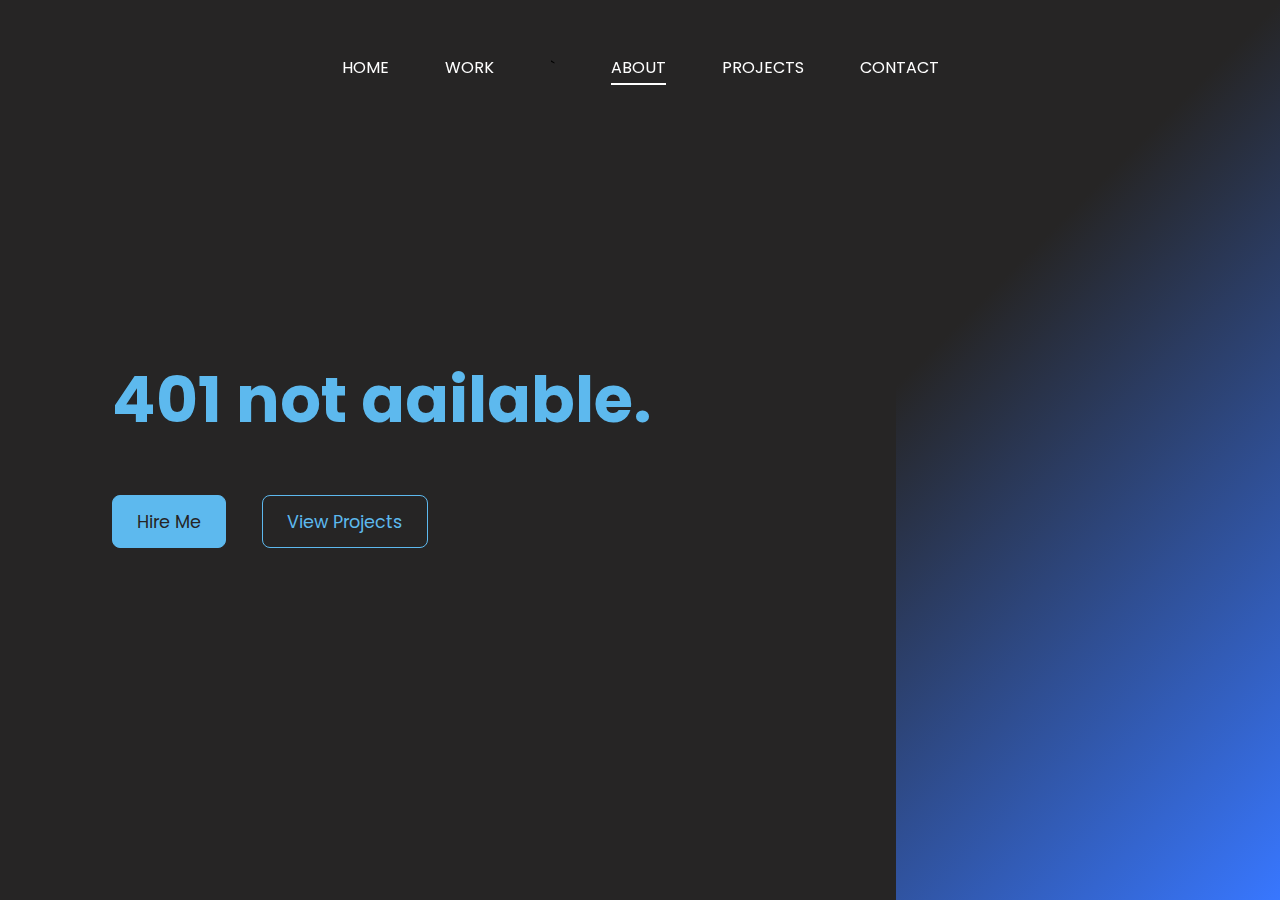
<file: about.html>
<html lang="en">
  <head>
    <meta charset="UTF-8" />
    <meta name="viewport" content="width=device-width, initial-scale=1.0" />
    <title>Portfolio website</title>
    <link rel="stylesheet" href="style.css" />
    <link
      rel="stylesheet"
      href="https://cdnjs.cloudflare.com/ajax/libs/font-awesome/6.5.1/css/all.min.css"
      integrity="sha512-DTOQO9RWCH3ppGqcWaEA1BIZOC6xxalwEsw9c2QQeAIftl+Vegovlnee1c9QX4TctnWMn13TZye+giMm8e2LwA=="
      crossorigin="anonymous"
      referrerpolicy="no-referrer"
    />
  </head>
  <body>
    <div class="portfolio-container">
      <ul class="navlist">
        <li><a href="index.html">home</a></li>
        <li>
          <a href="work.html">work</a>
        </li>
      `  <li><a href="about.html" class="active">about </a></li>
        <li><a href="projects.html">Projects</a></li>
        <li><a href="cotact.html">contact</a></li>
      </ul>

      <div class="left-container">
        <div class="icons">
          <a
            href="https://m.facebook.com/profile.php/?id=100066737268906"
            blank="_"
            ><i class="fa-brands fa-facebook-f"></i
          ></a>
          <a href="https://www.linkedin.com/in/prannav-lomash-0568102aa/"
            ><i class="fa-brands fa-linkedin"></i
          ></a>
          <a href="https://twitter.com/prannav_lomash">
            <i class="fa-brands fa-twitter"></i
          ></a>
          <a href="https://www.instagram.com/_prannav__/">
            <i class="fa-brands fa-instagram"></i
          ></a>
        </div>
        <div class="content">
       
          <h1>401 not aailable.</h1>
          <p class="detail">  
            <!-- hi my name is prannav  -->
          </p>
          <div class="butt">
            <button>Hire Me</button>
            <button>View Projects</button>
          </div>
        </div>
      </div>
      <div class="right-container"></div>
      <div class="design">
        <div class=""></div>
        <div class=""></div>
      </div>
    </div>
  </body>
</html>
</file>
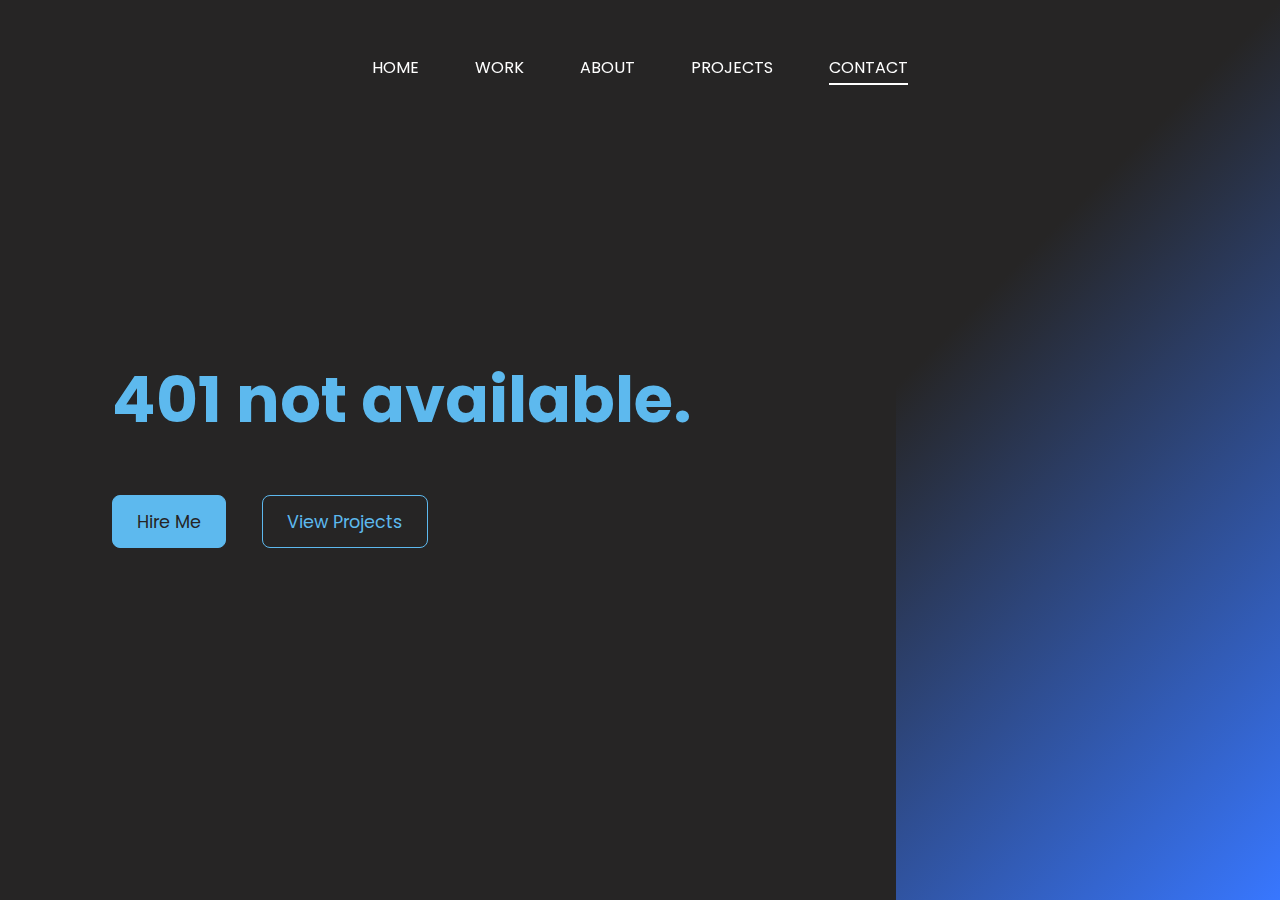
<file: cotact.html>
<html lang="en">
  <head>
    <meta charset="UTF-8" />
    <meta name="viewport" content="width=device-width, initial-scale=1.0" />
    <title>Portfolio website</title>
    <link rel="stylesheet" href="style.css" />
    <link
      rel="stylesheet"
      href="https://cdnjs.cloudflare.com/ajax/libs/font-awesome/6.5.1/css/all.min.css"
      integrity="sha512-DTOQO9RWCH3ppGqcWaEA1BIZOC6xxalwEsw9c2QQeAIftl+Vegovlnee1c9QX4TctnWMn13TZye+giMm8e2LwA=="
      crossorigin="anonymous"
      referrerpolicy="no-referrer"
    />
  </head>
  <body>
    <div class="portfolio-container">
      <ul class="navlist">
        <li><a href="index.html">home</a></li>
        <li>
          <a href="work.html">work</a>
        </li>
        <li><a href="about.html">about </a></li>
        <li><a href="projects.html">Projects</a></li>
        <li><a href="cotact.html" class="active" >contact</a></li>
      </ul>

      <div class="left-container">
        <div class="icons">
          <a
            href="https://m.facebook.com/profile.php/?id=100066737268906"
            blank="_"
            ><i class="fa-brands fa-facebook-f"></i
          ></a>
          <a href="https://www.linkedin.com/in/prannav-lomash-0568102aa/"
            ><i class="fa-brands fa-linkedin"></i
          ></a>
          <a href="https://twitter.com/prannav_lomash">
            <i class="fa-brands fa-twitter"></i
          ></a>
          <a href="https://www.instagram.com/_prannav__/">
            <i class="fa-brands fa-instagram"></i
          ></a>
        </div>
        <div class="content">
       
          <h1>401 not available.</h1>
          <p class="detail">  
            <!-- hi my name is prannav  -->
          </p>
          <div class="butt">
            <button>Hire Me</button>
            <button>View Projects</button>
          </div>
        </div>
      </div>
      <div class="right-container"></div>
      <div class="design">
        <div class=""></div>
        <div class=""></div>
      </div>
    </div>
  </body>
</html>
</file>
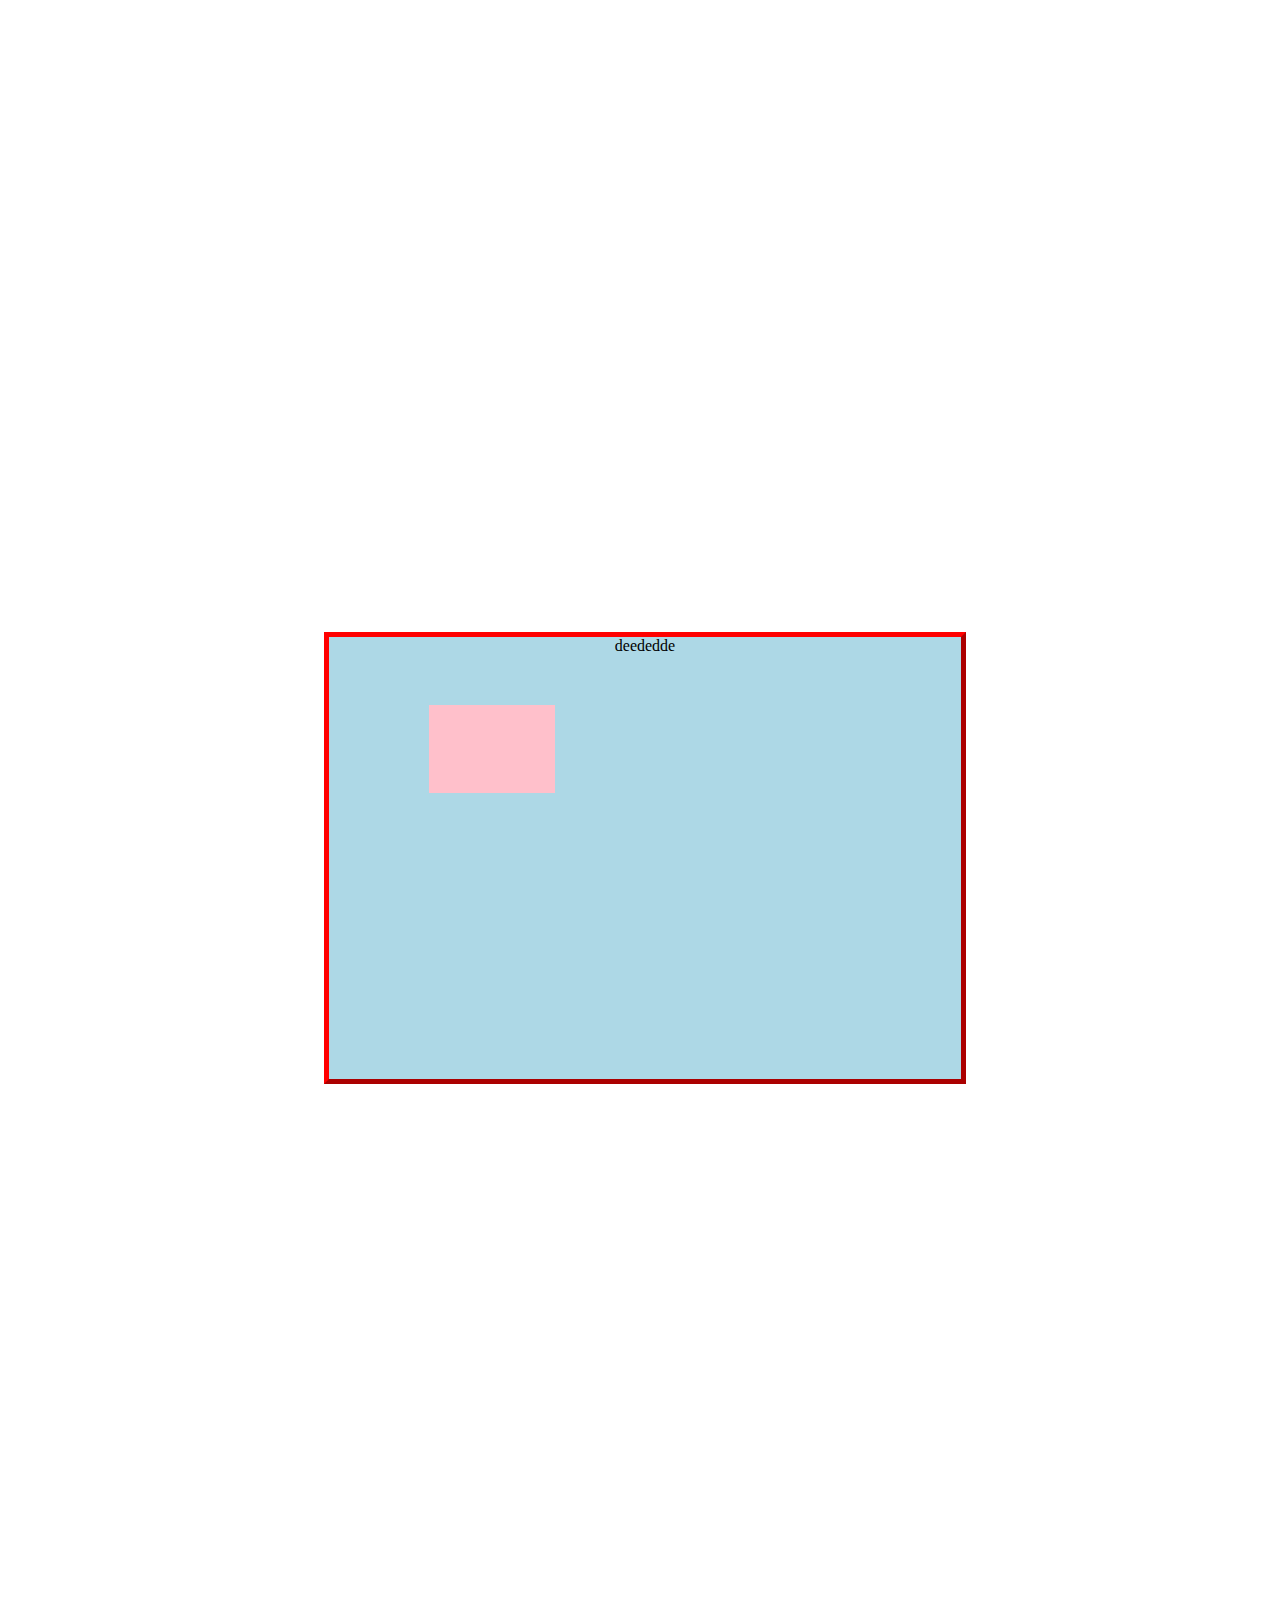
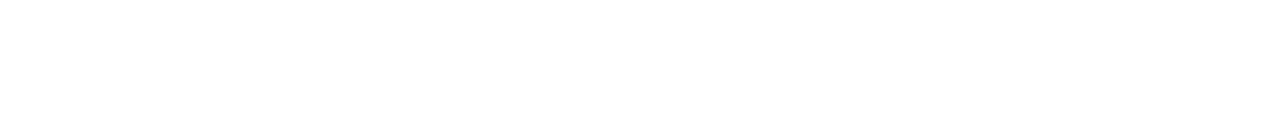
<file: fk.html>
<html lang="en">
<head>
    <meta charset="UTF-8">
    <meta name="viewport" content="width=device-width, initial-scale=1.0">
    <title>Document</title>
</head>
<body>
    <div  style = "border: 5px outset red;
    height: 50%;
    width: 50%;

    margin-top: 50%;
margin-left: 25%;
margin-bottom: 50%;
margin-right: 50%;
    background-color: lightblue;
    text-align: center ;"
    >
       deededde
       <div style="border: 2px blue ;
       margin-top: 50px;
        margin-left:100px ;
       height:20%;
       width:20%;
       background-color: pink;"></div>
  </div>

 
 
</body>
</html>
</file>
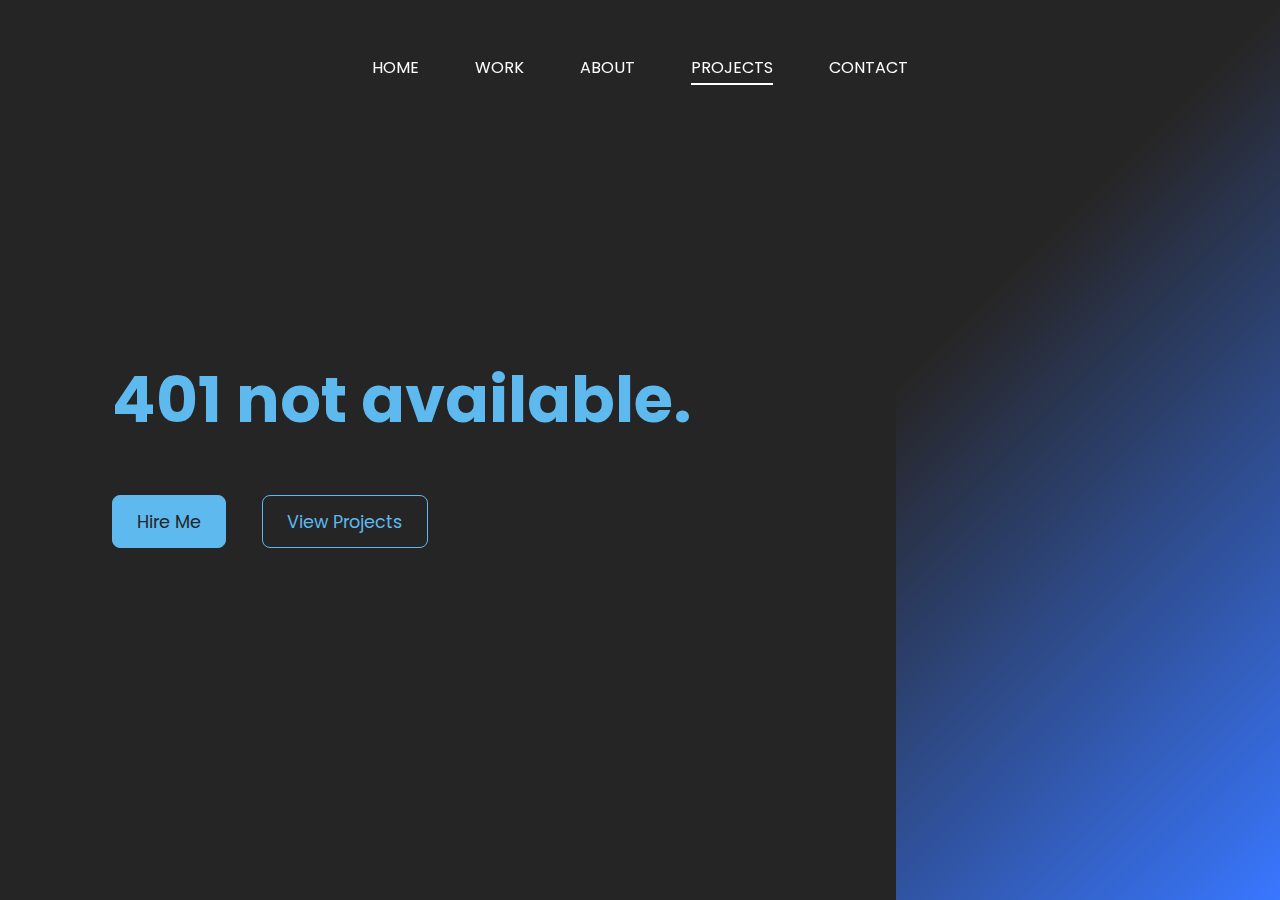
<file: projects.html>
<html lang="en">
  <head>
    <meta charset="UTF-8" />
    <meta name="viewport" content="width=device-width, initial-scale=1.0" />
    <title>Portfolio website</title>
    <link rel="stylesheet" href="style.css" />
    <link
      rel="stylesheet"
      href="https://cdnjs.cloudflare.com/ajax/libs/font-awesome/6.5.1/css/all.min.css"
      integrity="sha512-DTOQO9RWCH3ppGqcWaEA1BIZOC6xxalwEsw9c2QQeAIftl+Vegovlnee1c9QX4TctnWMn13TZye+giMm8e2LwA=="
      crossorigin="anonymous"
      referrerpolicy="no-referrer"
    />
  </head>
  <body>
    <div class="portfolio-container">
      <ul class="navlist">
        <li><a href="index.html">home</a></li>
        <li>
          <a href="work.html">work</a>
        </li>
        <li><a href="about.html">about </a></li>
        <li><a href="projects.html" class="active">Projects</a></li>
        <li><a href="cotact.html">contact</a></li>
      </ul>

      <div class="left-container">
        <div class="icons">
          <a
            href="https://m.facebook.com/profile.php/?id=100066737268906"
            blank="_"
            ><i class="fa-brands fa-facebook-f"></i
          ></a>
          <a href="https://www.linkedin.com/in/prannav-lomash-0568102aa/"
            ><i class="fa-brands fa-linkedin"></i
          ></a>
          <a href="https://twitter.com/prannav_lomash">
            <i class="fa-brands fa-twitter"></i
          ></a>
          <a href="https://www.instagram.com/_prannav__/">
            <i class="fa-brands fa-instagram"></i
          ></a>
        </div>
        <div class="content">
       
          <h1>401 not available.</h1>
          <p class="detail">  
            <!-- hi my name is prannav  -->
          </p>
          <div class="butt">
            <button>Hire Me</button>
            <button>View Projects</button>
          </div>
        </div>
      </div>
      <div class="right-container"></div>
      <div class="design">
        <div class=""></div>
        <div class=""></div>
      </div>
    </div>
  </body>
</html>
</file>
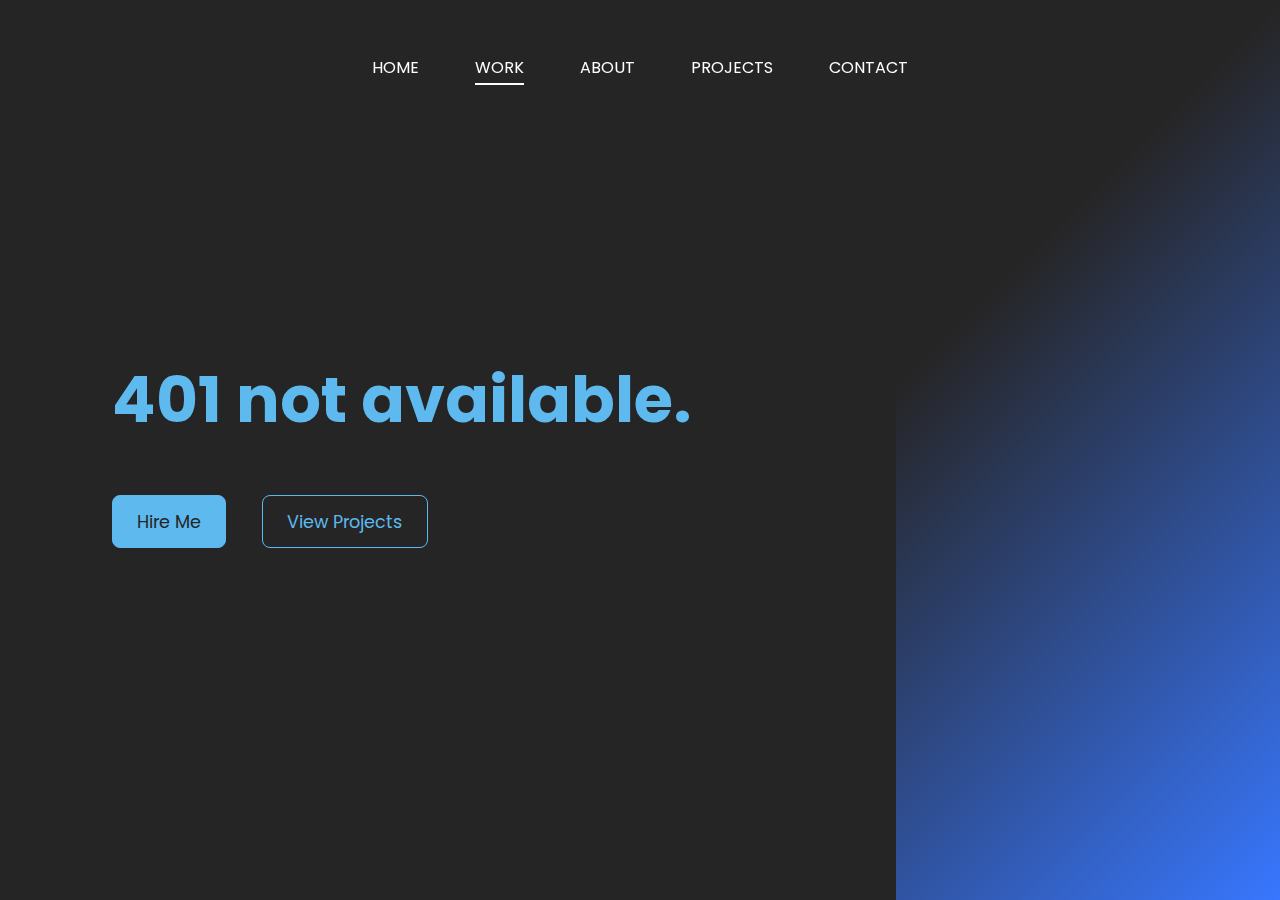
<file: work.html>
<html lang="en">
  <head>
    <meta charset="UTF-8" />
    <meta name="viewport" content="width=device-width, initial-scale=1.0" />
    <title>Portfolio website</title>
    <link rel="stylesheet" href="style.css" />
    <link
      rel="stylesheet"
      href="https://cdnjs.cloudflare.com/ajax/libs/font-awesome/6.5.1/css/all.min.css"
      integrity="sha512-DTOQO9RWCH3ppGqcWaEA1BIZOC6xxalwEsw9c2QQeAIftl+Vegovlnee1c9QX4TctnWMn13TZye+giMm8e2LwA=="
      crossorigin="anonymous"
      referrerpolicy="no-referrer"
    />
  </head>
  <body>
    <div class="portfolio-container">
      <ul class="navlist">
        <li><a href="index.html">home</a></li>
        <li>
          <a href="work.html" class="active">work</a>
        </li>
        <li><a href="about.html">about </a></li>
        <li><a href="projects.html">Projects</a></li>
        <li><a href="cotact.html">contact</a></li>
      </ul>

      <div class="left-container">
        <div class="icons">
          <a
            href="https://m.facebook.com/profile.php/?id=100066737268906"
            blank="_"
            ><i class="fa-brands fa-facebook-f"></i
          ></a>
          <a href="https://www.linkedin.com/in/prannav-lomash-0568102aa/"
            ><i class="fa-brands fa-linkedin"></i
          ></a>
          <a href="https://twitter.com/prannav_lomash">
            <i class="fa-brands fa-twitter"></i
          ></a>
          <a href="https://www.instagram.com/_prannav__/">
            <i class="fa-brands fa-instagram"></i
          ></a>
        </div>
        <div class="content">
       
          <h1>401 not available.</h1>
          <p class="detail">  
            <!-- hi my name is prannav  -->
          </p>
          <div class="butt">
            <button>Hire Me</button>
            <button>View Projects</button>
          </div>
        </div>
      </div>
      <div class="right-container"></div>
      <div class="design">
        <div class=""></div>
        <div class=""></div>
      </div>
    </div>
  </body>
</html>
</file>
<file: style.css>
@import url('https://fonts.googleapis.com/css2?family=Poppins&display=swap');

* {
    margin: 0;
    padding: 0;
    box-sizing: border-box;
    font-family: 'Poppins', sans-serif;
    ;
}

.portfolio-container {
    min-height: 100vh;
    width: 100%;
    display: flex;
}

.navlist {
    display: flex;
    gap: 3.5rem;
    height: 15vh;
    width: 100%;
    justify-content: center;
    /*  to make it horizontally center */
    align-items: center;
    /*  to make it vertically center */
    position: fixed;
}

.navlist li 
{
    list-style:none ;
    text-transform: uppercase;
}

.navlist li a {
    text-decoration: none;

    font-size: 1rem;
    color: #fff;
    position: relative;
}

.left-container,
.right-container {
    height: 100vh;
    display: flex;
    align-items: center;
}

.left-container {
    background: #262525;
    width: 70%;
    padding-left: 3rem;
}

.right-container {
    background: linear-gradient(-45deg, #3877ff, #262525 70%);
    width: 30%;
}

.icons .fa-brands {
    color: #bbb;
    font-size: 1.7rem;
}

.icons {
    display: flex;
    flex-direction: column;
    justify-content: center;
    align-items: center;
    gap: 3rem;
}

.content {
    margin-left: 4rem;
}

.content .intro {
    font-size: 1rem;
    color: #fff;
}

.content .intro span {
    color: #5daede;
    font-size: 1.5rem;
}

.content h1 {
    font-size: 4rem;
    color: #5db9ee;
}

.content .detail {
    font-size: 1.1rem;
    color: #fff;
    max-width: 38rem;
    margin: 1.1rem 0 3rem 0;
    line-height: 1.8rem;
}

.butt button {
    border: .1rem solid #5db9ee;
    font-size: 1.1rem;
    padding: .8rem 1.5rem;
    border-radius: .5rem;
    cursor: pointer;
    transition: .5s ease;
}

button:nth-child(1) {
    background: #5db9ee;
    color: #262525;
}

button:nth-child(2) {
    background: transparent;
    color: #5db9ee;
    margin-left: 2rem;
}

button:nth-child(1):hover {
    background: transparent;
    color: #5db9ee;
}

button:nth-child(2):hover {
    background: #5daede;
    color: #262525;
}

.icons .fa-brands:hover {
    cursor: pointer;
    background: linear-gradient(#fff, #3877ff);
   -webkit-background-clip: text;
   -webkit-text-fill-color: transparent;
}

.design .circle {
    aspect-ratio: 1;
    position: absolute;
    border-radius: 50%;
    top: 50%;
    left: 73%;
    transform: translate(-50%, -50%);

}

.circle:nth-child(1) {
    background: linear-gradient(90deg, transparent 50%, #262525 50%);
    width: 38rem;
}

.circle:nth-child(2) {
    background: #fff;
    width: 30em;
    background-image: url("image/IMG_4580_jpg\ 2.JPG");
    background-size: 100%;
    background-repeat: no-repeat;
    border: .3rem solid white;
    box-shadow: 0 0 1rem #fff,
        inset 0 0 1rem #fff,
        0 0 2rem #3877ff,
        inset 0 0 2rem #3877ff,
        0 0 4rem #3877ff,
        inset 0 0 4rem #3877ff;
}

.navlist li a::after,
.navlist .active::after {
    content: "";
    position: absolute;
    background: #fff;
    width: 0%;
    height: .1rem;
    right: 0;
    bottom: -6px;
}

.navlist li a:hover::after, .navlist .active::after 
{
    width: 100%;
    transition: .5s ease;
}
</file>
